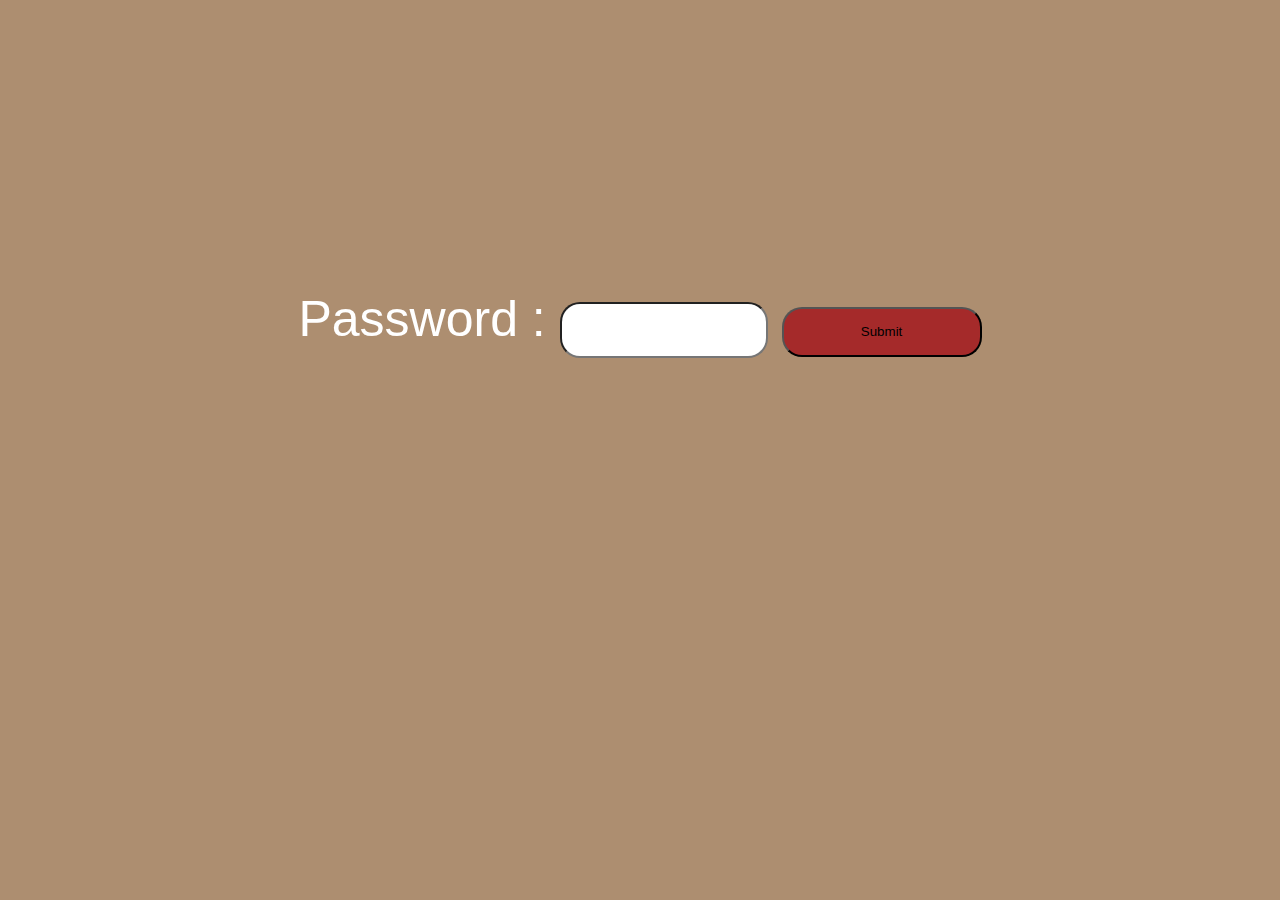
<file: pass.html>
<!DOCTYPE html>
<html lang="en">
<head>
    <meta charset="UTF-8">
    <meta http-equiv="X-UA-Compatible" content="IE=edge">
    <meta name="viewport" content="width=device-width, initial-scale=1.0">
    <title>SmartWaves Café | Redirect </title>
    <link rel="stylesheet" href="style.css" type="text/css">
    <link rel="icon" type="image/x-icon" href="Website.ico">
    <script scr="password.js"></script>
</head>
<body style="display: flex;  align-items: center; justify-content: center; font-size: 50px; color: white">
    <form class="passform" action="moderator.html" onsubmit="passcheck()">
        <br>
        <br>
        <br>
        <br>
        <br>
        Password : <input type="password" required id="pass1" style="width: 200px; height: 50px; font-size: 20px; border-radius: 20px;">
        <input type="submit" style="width: 200px; height: 50px; background-color: brown; border-radius: 20px;">
    </form>
</body>
</html>
</file>
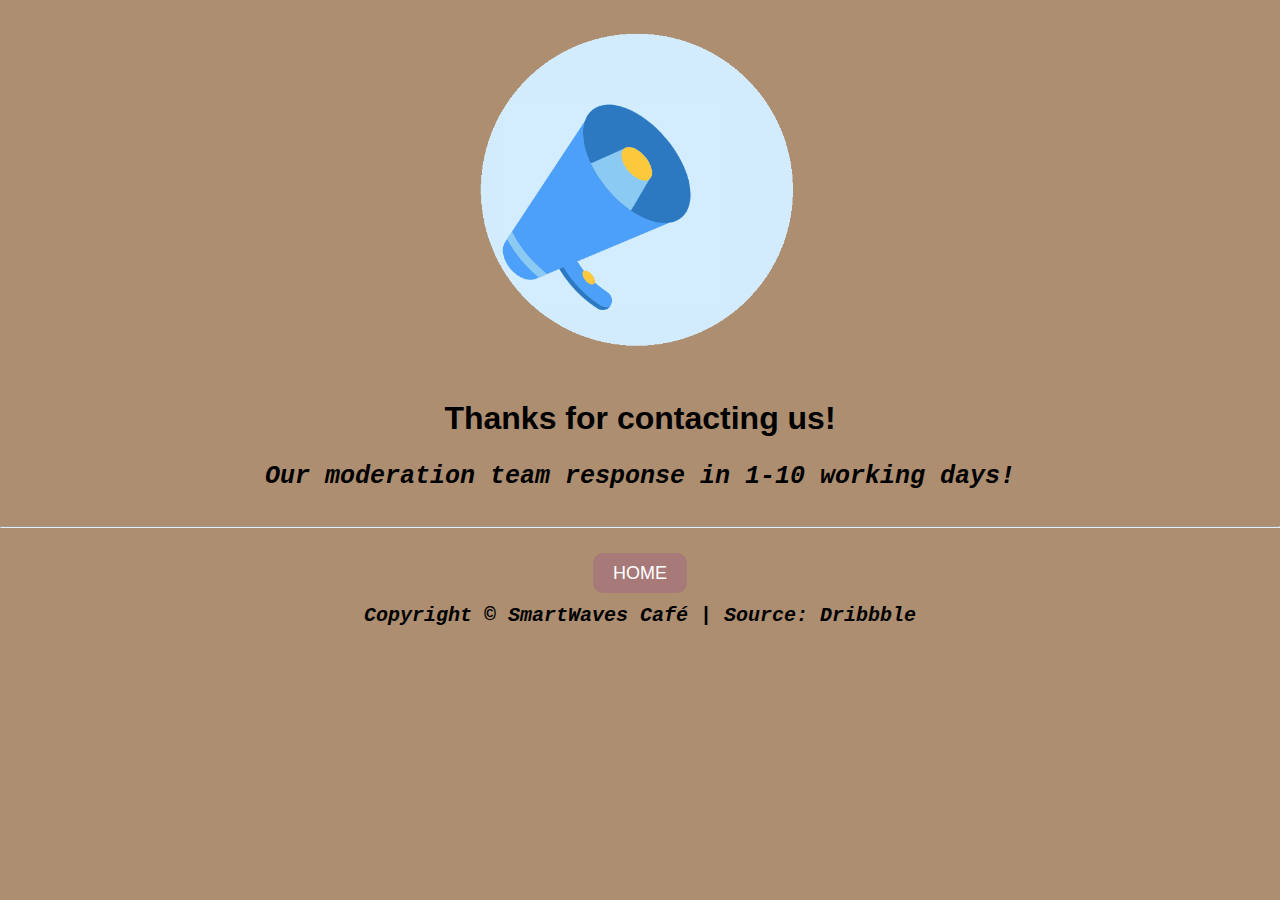
<file: submitted.html>
<!DOCTYPE html>
<html lang="en">
<head>
    <meta charset="UTF-8">
    <meta http-equiv="X-UA-Compatible" content="IE=edge">
    <meta name="viewport" content="width=device-width, initial-scale=1.0">
    <title>SmartWaves Café | Thanks for Contact </title>
    <link rel="stylesheet" href="style.css" type="text/css">
    <link rel="icon" type="image/x-icon" href="Website.ico">
</head>
<body style="background-color: #AD8E70; text-align: center; align-content: center;">
    <img src="Images/loudspeaker.gif" width="500px">
    <br>
    <h1>Thanks for contacting us!</h1>
    <p class="bold">Our moderation team response in 1-10 working days!</p>
    <hr>
    <a href="index.html">HOME</a>
    <br>
    <footer>
        <p class="bold" style="font-size: 20px;">Copyright © SmartWaves Café | Source: Dribbble</p>
    </footer>
</body>
</html>
</file>
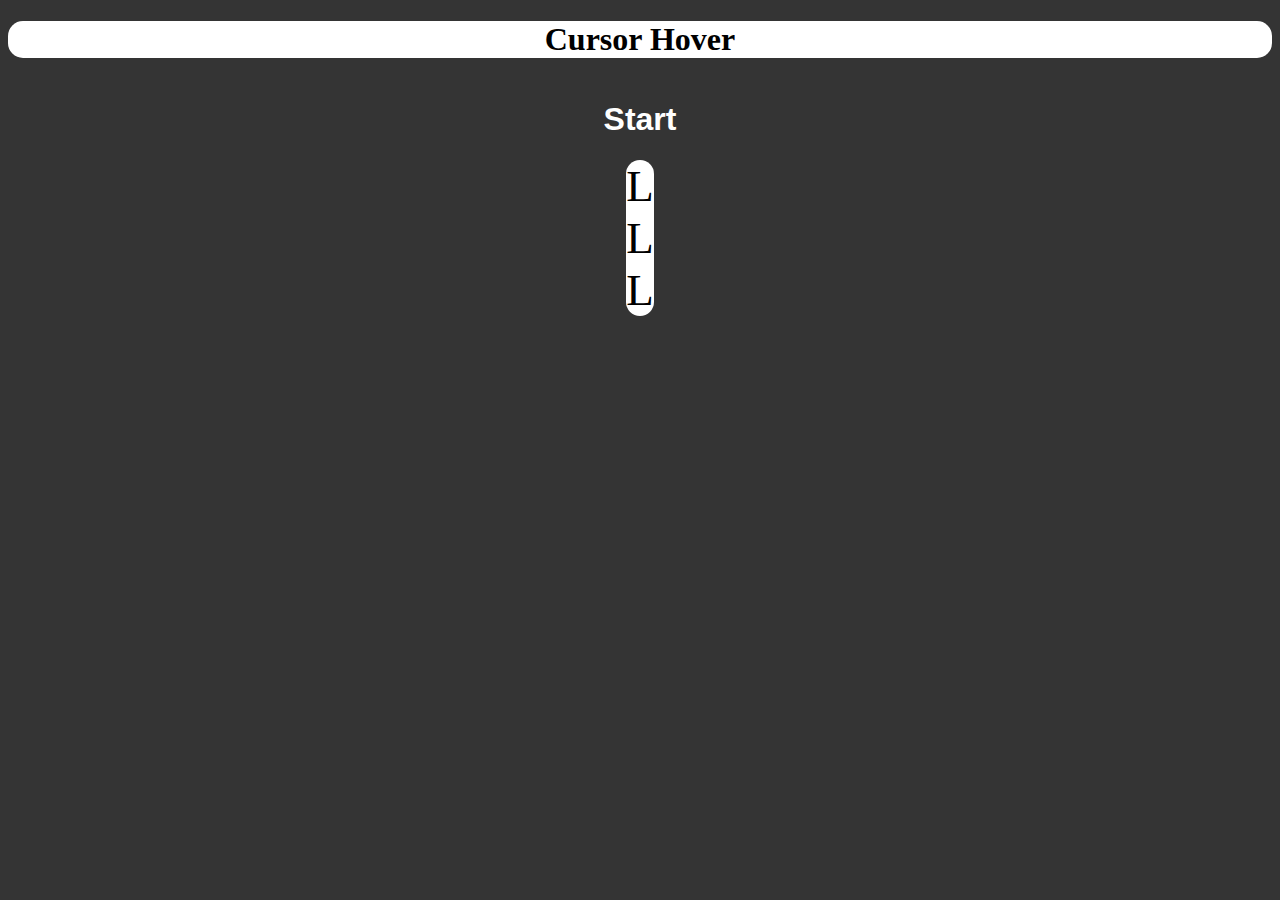
<file: test.html>
<!DOCTYPE html>
<html lang="en">
<head>
    <meta charset="UTF-8">
    <meta http-equiv="X-UA-Compatible" content="IE=edge">
    <meta name="viewport" content="width=device-width, initial-scale=1.0">
    <title>SmartWaves Café | Website Testing</title>
    <link rel="stylesheet" href="teststyle.css" type="text/css">
</head>
<body>
    <div class="cursor">
        <h1>Cursor Hover</h1>
    </div>

    <div class="container">
        <h1>Start</h1>
        <div class="content1">
            <span>L</span>
            <span>L</span>
            <span>L</span>
        </div>
    </div>
</body>
</html>
</file>
<file: style.css>
body {
    margin: 0;
    padding: 0;
    font-family: Arial, sans-serif;
    background: #AD8E70;
  }
  
  header {
    background-color: #665A48;
    color: white;
    font-family: 'Times New Roman';
    padding: 10px;
    text-align: center;

  
  }

  header h1 {
    background-color: #665A48;
    color: white;
    font-family: 'Times New Roman';
    padding-bottom: 0px;
    text-align: center;
    font-size: 50px;
  }

  header small {
    padding-top: 0%;
    font-family: Verdana, Geneva, Tahoma, sans-serif;
    text-decoration: underline;
  }

  .title {
    padding-bottom: 50px;
  }
  
  nav ul {
    font-family: Verdana;
    list-style: none;
    margin: 0;
    padding-bottom: 10px;
    display: flex;
    justify-content: space-around;
  }
  
  nav a {
    font-family: Verdana;
    text-decoration: none;
    color: #f44336;
    background-color: white;
    font-size: 20px;
    padding: 10px;
    border-radius: 10px;
  }
  
  nav a:hover {
    background-color: salmon;
    color: white;
  }
  
  .game {
    display: flex;
    flex-direction: column;
    align-items: center;
    margin-top: 50px;
  }
  
  button {
    margin-top: 20px;
    padding: 10px 20px;
    border: none;
    border-radius: 10px;
    background-color: #9b8a70;
    color: rgb(255, 255, 255);
    font-size: 18px;
    cursor: pointer;
  }

  a {
    margin-top: 20px;
    padding: 10px 20px;
    border: none;
    border-radius: 10px;
    background-color: #A77979;
    color: rgb(255, 255, 255);
    font-size: 18px;
    cursor: pointer;
    text-decoration: none;
  }

  a:hover {
    background-color: rgb(4, 43, 235);
    color: #f44336;
  }
  
  button:hover {
    background-color: rgb(4, 43, 235);
    color: #f44336;
  }
  
  footer {
    background-color: #AD8E70;
    color: rgb(0, 0, 0);
    text-align: center;
    border-radius: 5px;
   
  }

  .gameimg {
    border-radius: 10px;
  
  }

  hr {
    margin-top: 35px;
    margin-bottom: 35px;
  }

  .bottom {
    text-align: center;
    text-decoration: none;
    color: black;
    margin-left: 100px;
    margin-right: 100px;
    
    
  }

  .bottom h2 {
    border-radius: 20px;
    padding: 20px;
    font-size: 30px;
    text-decoration: underline;
    background-color: #EDDFB3;
  }

  .textUpdate {
    padding-top: 15px;
    border-radius: 20px;
    margin-right: 100px;
    margin-left: 100px;
    padding-bottom: 30px;
    font-size: 20px;
    margin-top: 20px;
    background-color: #EDDFB3;
    width: 1200px;
  }

  .bold {
    font-style: italic;
    font-family: 'Courier New', Courier, monospace;
    font-size: 25px;
    font-weight: bold;
  }

  .updateFooter {
    font-size: 5;
    padding-bottom: 5px;
    font-weight: bolder;
  }

  .whiteBtn {
    font-weight: bold;
    font-size: 30px;
    background-color: azure;
    color: #f44336;
  }

  .whiteBtn:hover {
    font-weight: bold;
    font-size: 30px;
    background-color: rgb(165, 166, 165);
    color: #ffffff;
  }

  .youtube {
    margin-top: 50px;
    margin-bottom: 50px;
  }

  .tiktok {
    margin-top: 50px;
  }

  .tiktokImg {
    margin-bottom: 15px;
  }

  .center {
    text-align: center;
  }

  main {
    background-color: #AD8E70;
  }

  header img {
    float: left;
    border-radius: 50px;
  }

  .round{
    border-radius: 20px;
  }

  .aboutme {
    background-color: #EDDFB3;
    border-radius: 20px;
    font-size: 25px;
    padding-bottom: 20px;  
  }

  .aboutme h2 {
    background-color: #c9bd99;
    margin-left: 200px;
    margin-right: 200px;
  }

  .img {
    margin-top: 20px;
    border-radius: 20px;
  }

  .form {
    background-color: #EDDFB3;
    margin: 50px 600px;
    padding-top: 30px;
    font-family: 'Times New Roman';
    border-radius: 20px;
  }

  .formField {
    margin-top: 20px;
    margin-bottom: 20px;
    width: 300px;
    height: 50px;
    text-align: center;
    color: rgb(86, 85, 85);
    font-size: 20px;
    border-radius: 20px;
    background-color: #9b8a70;
  }

  .form h2 {
    color: rgb(86, 85, 85);
  }

  .form h1 {
    color: rgb(86, 85, 85);
  }

  .submit {
    margin-bottom: 20px;
  }
</file>
<file: teststyle.css>
.cursor {
    background-color: rgb(255, 255, 255);
    border-radius: 15px;
    text-align: center;
}

.cursor:hover {
    background-color: blue;
    color: wheat;
    cursor: grab;
}

.content {
    background-color: rgb(81, 0, 255);
}

.container {
    text-align: center;
    color: rgb(0, 0, 0);
    display: grid;
    place-items: center;
}

body {
    background-color: rgb(52, 52, 52);
}

.container h1 {
    font-family: Verdana, Geneva, Tahoma, sans-serif;
    color: white;
}

.content1 {
    background-color: rgb(255, 255, 255);
    width: auto;
    height: auto;
    border-radius: 15px;
}

.content1 span {
    font-size: 45px;
    display: flex;
    justify-content: space-around;
}
</file>
